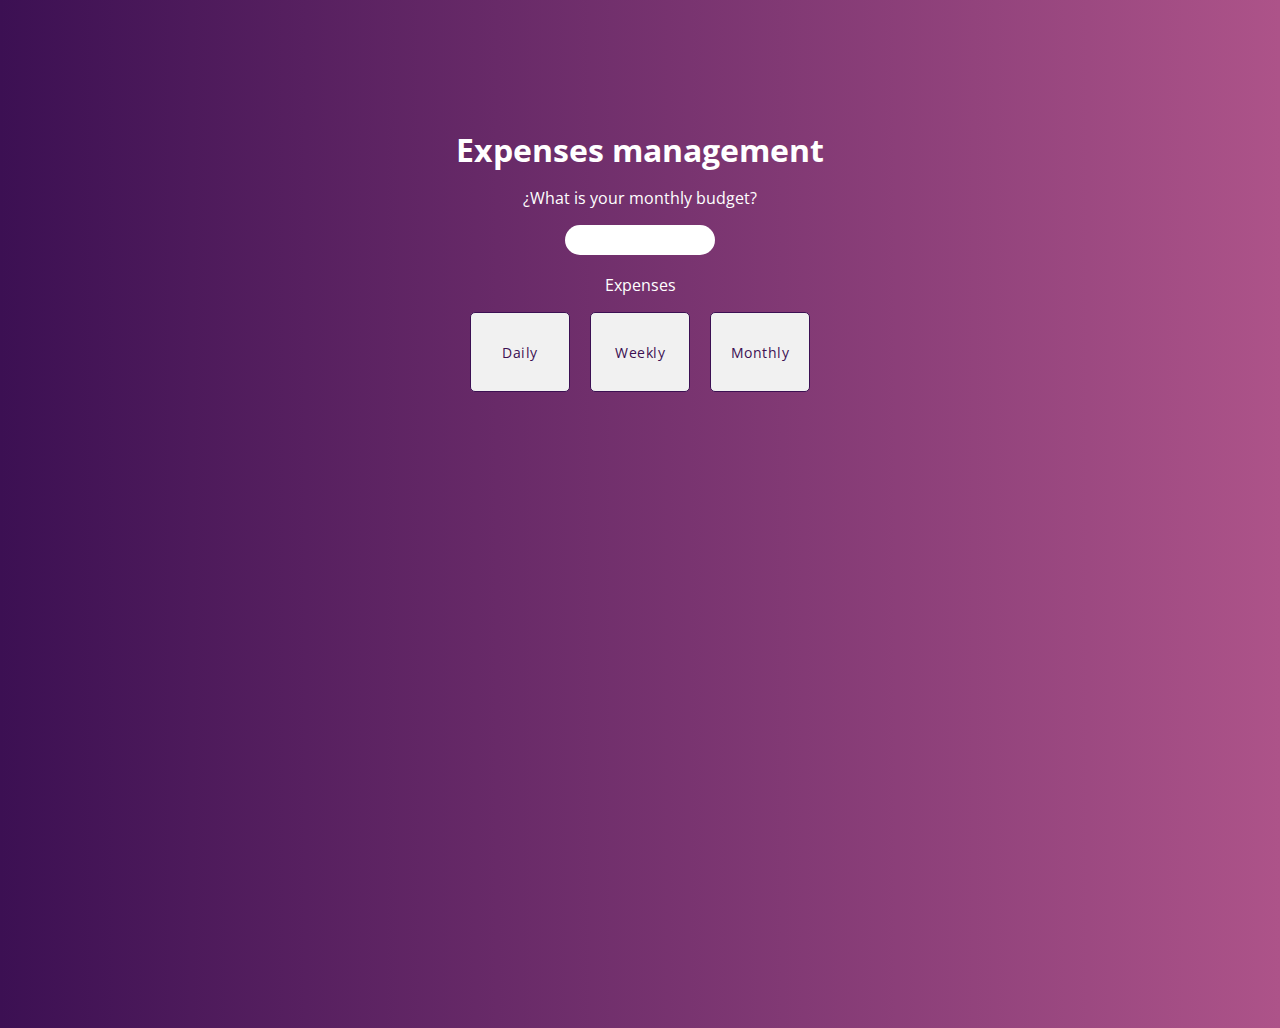
<file: index.html>
<!DOCTYPE html>
<html lang="en">
<head>
    <meta charset="UTF-8">
    <meta name="viewport" content="width=device-width, initial-scale=1.0">
    <link rel="stylesheet" type="text/css" href="styles.css">
    <link rel="preconnect" href="https://fonts.gstatic.com">
    <link href="https://fonts.googleapis.com/css2?family=Open+Sans&display=swap" rel="stylesheet"> 
    <title> Control de gastos </title>
</head>
<body>
    <div class="app">
    </div>
    <script src="index.js"></script>
</body>
</html>
</file>
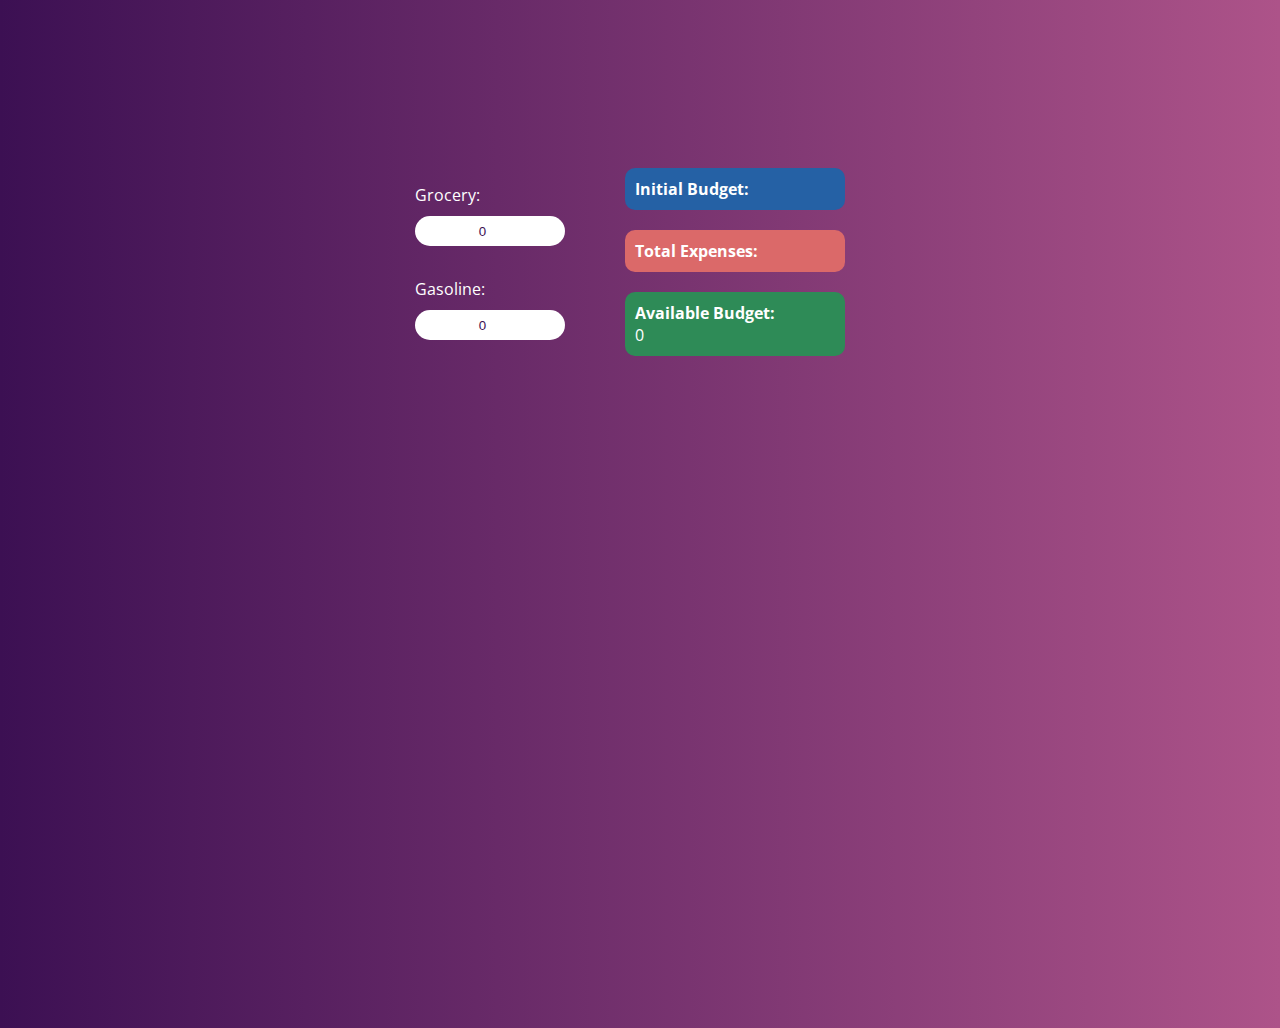
<file: diario.html>
<!DOCTYPE html>
<html lang="en">
<head>
    <meta charset="UTF-8">
    <meta name="viewport" content="width=device-width, initial-scale=1.0">
    <link rel="stylesheet" type="text/css" href="styles.css">
    <link rel="preconnect" href="https://fonts.gstatic.com">
    <link href="https://fonts.googleapis.com/css2?family=Open+Sans&display=swap" rel="stylesheet"> 
    <title> Gastos diarios </title>
</head>
<body>
    <div class="app4">
    </div>
    <script src="diarios.js"></script>
</body>
</html>
</file>
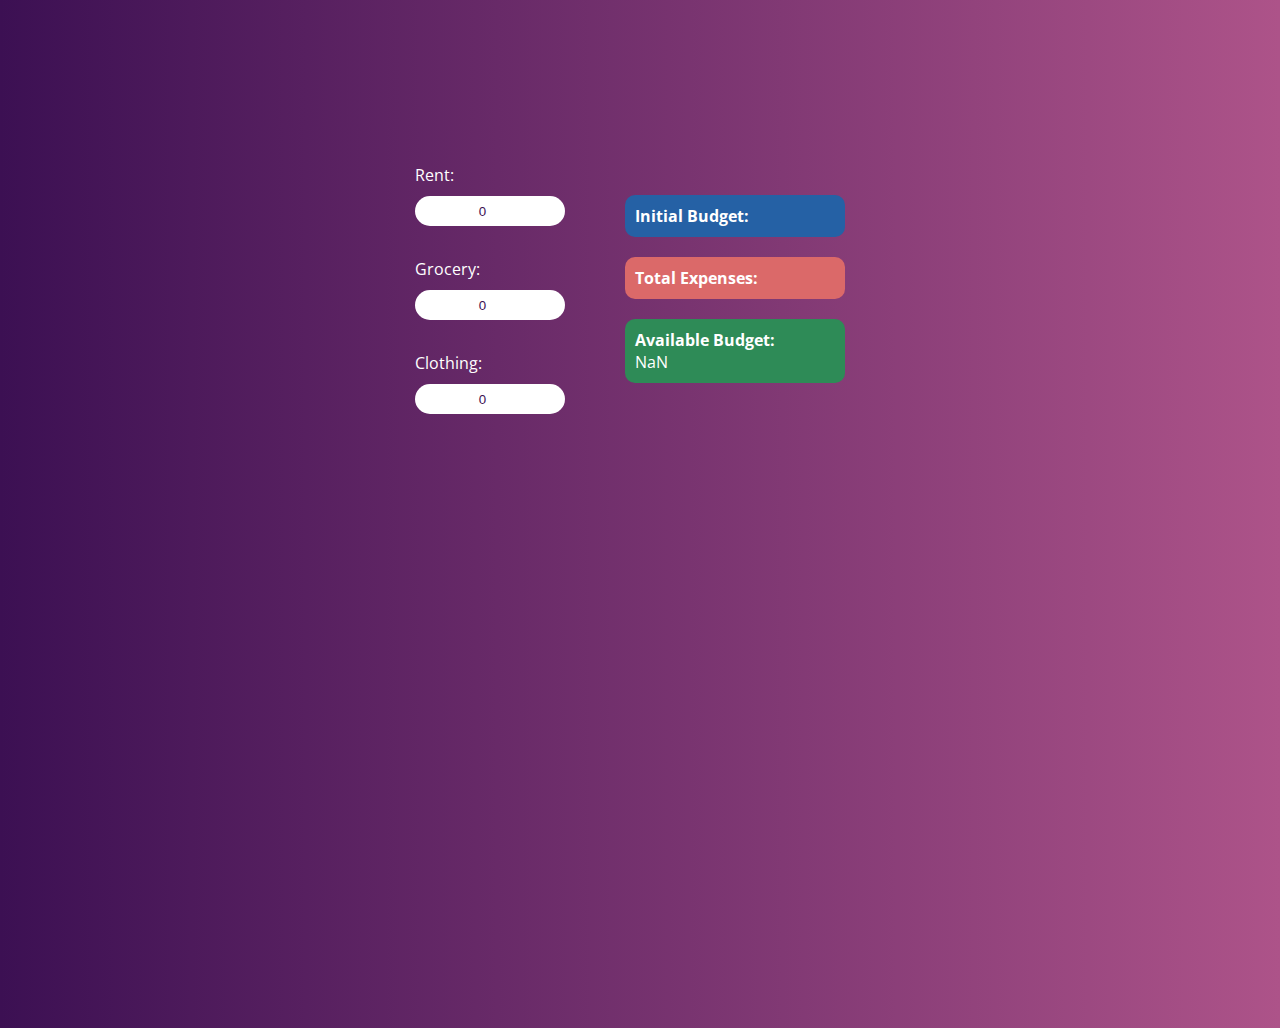
<file: mensual.html>
<!DOCTYPE html>
<html lang="en">
<head>
    <meta charset="UTF-8">
    <meta name="viewport" content="width=device-width, initial-scale=1.0">
    <link rel="stylesheet" type="text/css" href="styles.css">
    <link rel="preconnect" href="https://fonts.gstatic.com">
    <link href="https://fonts.googleapis.com/css2?family=Open+Sans&display=swap" rel="stylesheet"> 
    <title> Gastos mensuales </title>
</head>
<body>
    <div class="app2">
    </div>
    <script src="mensuales.js"></script>
</body>
</html>
</file>
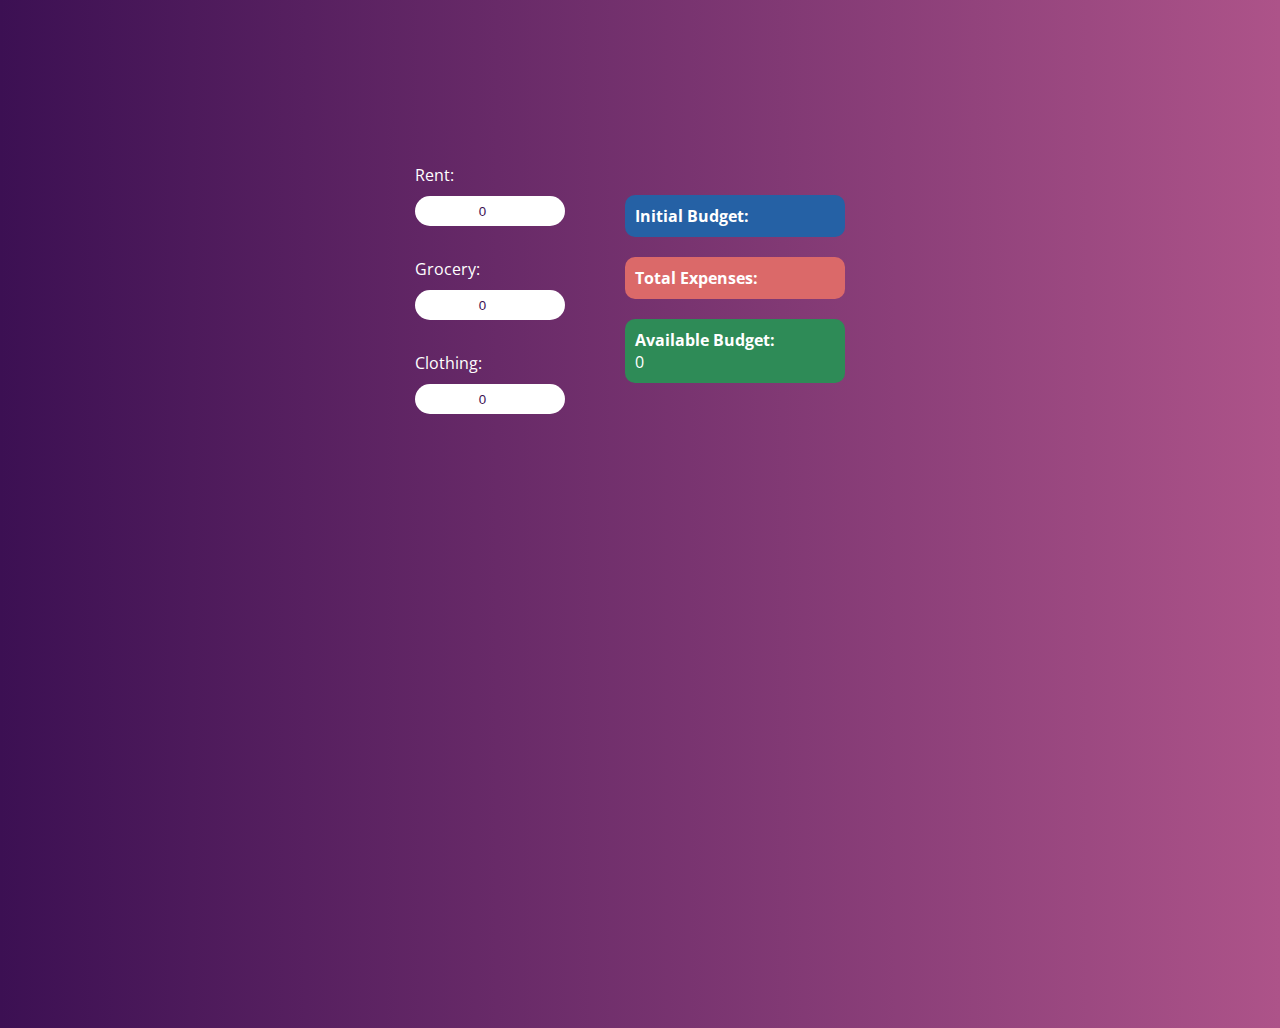
<file: semanal.html>
<!DOCTYPE html>
<html lang="en">
<head>
    <meta charset="UTF-8">
    <meta name="viewport" content="width=device-width, initial-scale=1.0">
    <link rel="stylesheet" type="text/css" href="styles.css">
    <link rel="preconnect" href="https://fonts.gstatic.com">
    <link href="https://fonts.googleapis.com/css2?family=Open+Sans&display=swap" rel="stylesheet"> 
    <title> Gastos semanales </title>
</head>
<body>
    <div class="app3">
    </div>
    <script src="semanales.js"></script>
</body>
</html>
</file>
<file: styles.css>
body, html {
    background: #ad5389;  /* fallback for old browsers */
    background: -webkit-linear-gradient(to right, #3c1053, #ad5389);  /* Chrome 10-25, Safari 5.1-6 */
    background: linear-gradient(to right, #3c1053, #ad5389); /* W3C, IE 10+/ Edge, Firefox 16+, Chrome 26+, Opera 12+, Safari 7+ */
    margin: 0;
    width: 100%;
    height: 100%;
    font-family: 'Open Sans', sans-serif;
}

.app, .app2, .app3, .app4 {
    margin-top: 10%;
}

#presupuesto-definido {
    text-align: center;
    margin-top: 2%;
}

.control-de-gastos__container {
    width: 100%;
    height: 100%;
    display: flex;
    justify-content: center;
    align-items: center;
    flex-direction: column;
}

.control-de-gastos__container h1 {
    margin: 0;
    font-weight: bold;
    color: white;
}

.control-de-gastos__container p {
    color: white;
    font-family: 'Open Sans', sans-serif;
}

.control-de-gastos__container div {
    display: flex;
}

.control-de-gastos__container input,
.expensives__container p input {
    width: 150px;
    height: 30px;
    border-radius: 25px;
    border: none;
    outline: none;
    padding: 0 20px;
    box-sizing: border-box;
    color: #3c1053;
    text-align: center;
}

.control-de-gastos__container div button {
    width: 100px;
    height: 80px;
    margin: 0 10px;
    border: 1px solid #3c1053;
    border-radius: 5px;
    font-family: 'Open Sans', sans-serif;
    color: #3c1053;
    font-size: 14px;
    letter-spacing: 0.5px;
    cursor: pointer;
    background-color: rgb(241, 241, 241);
}

.control-de-gastos__container div button:hover {
    background-color: #3c1053;
    color: white;
    border: 1px solid white
}

.diario__container {
    display: flex;
    justify-content: center;
    align-items: center;
    width: 100%;
    height: 100%;
}

form h3 {
    color: white;
    font-size: 30px;
    margin: 0
}

.diario__content {
    display: flex;
    justify-content: center;
    align-items: center;
}

.diario__content div {
    margin: 20px
}

.expensives__container, .expensives__container p {
    display: flex;
    flex-direction: column;
}

.expensives__container p label {
    padding-bottom: 10px;
    color: white
}

.budget-types__container div h4, 
.budget-types__container div p {
    margin: 0;
    color: white;
}

.budget-types__container div {
    width: 200px;
    border-radius: 10px;
    padding: 10px;
}

#presupuesto-inicial-el {
    background-color: rgb(37, 97, 165);
}

#presupuesto-gastado-el {
    background-color: rgb(219, 105, 105)
}

#presupuesto-disponible-el {
    background-color: seagreen;
}
</file>
